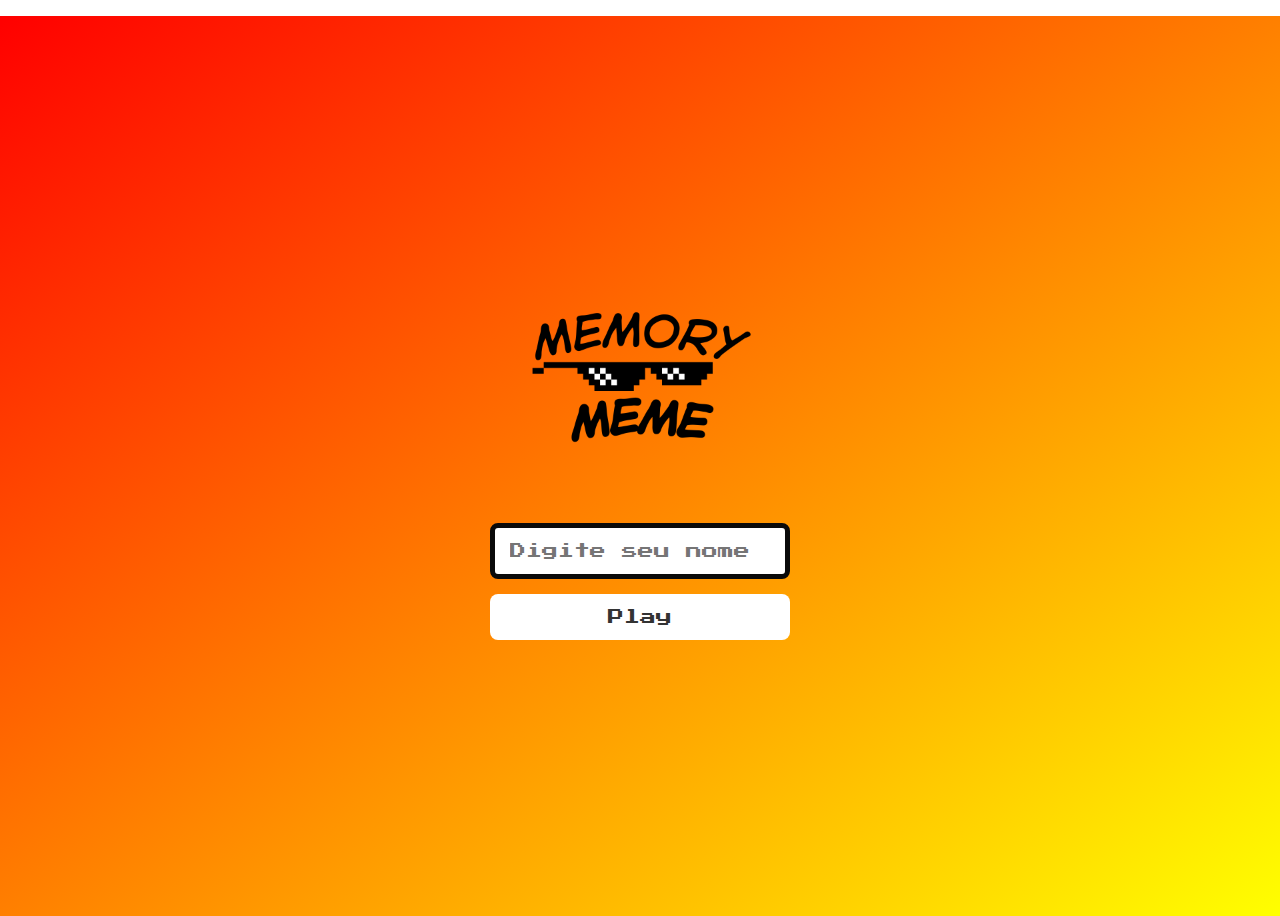
<file: index.html>
<!DOCTYPE html>
<html lang="pt-br">
<head>
    <meta name="viewport" content="width=device-width, initial-scale=1.0">
    <title>Jogo da Memória | Login </title>
    <link rel="stylesheet" href="css/reset.css">
    <link rel="stylesheet" href="css/login.css">
     
     

<body>
</head>
<div>
    <div class="game-container">
        <div class="board" id="board"></div>
        <button class="reset-bnt" id="reset-bnt"></button>
    </div>
<form class="login_form">
    <div class="login_header">
        <img src="img/logo.png" alt="logo icon">
    </div>
    <input type="text" class="login_input" placeholder="Digite seu nome" >
    <button type="submit" class="login_button" disabled> Play </button>
</form>
</div>

<script src="/js/script.js"></script>
</body>
</html>
</file>
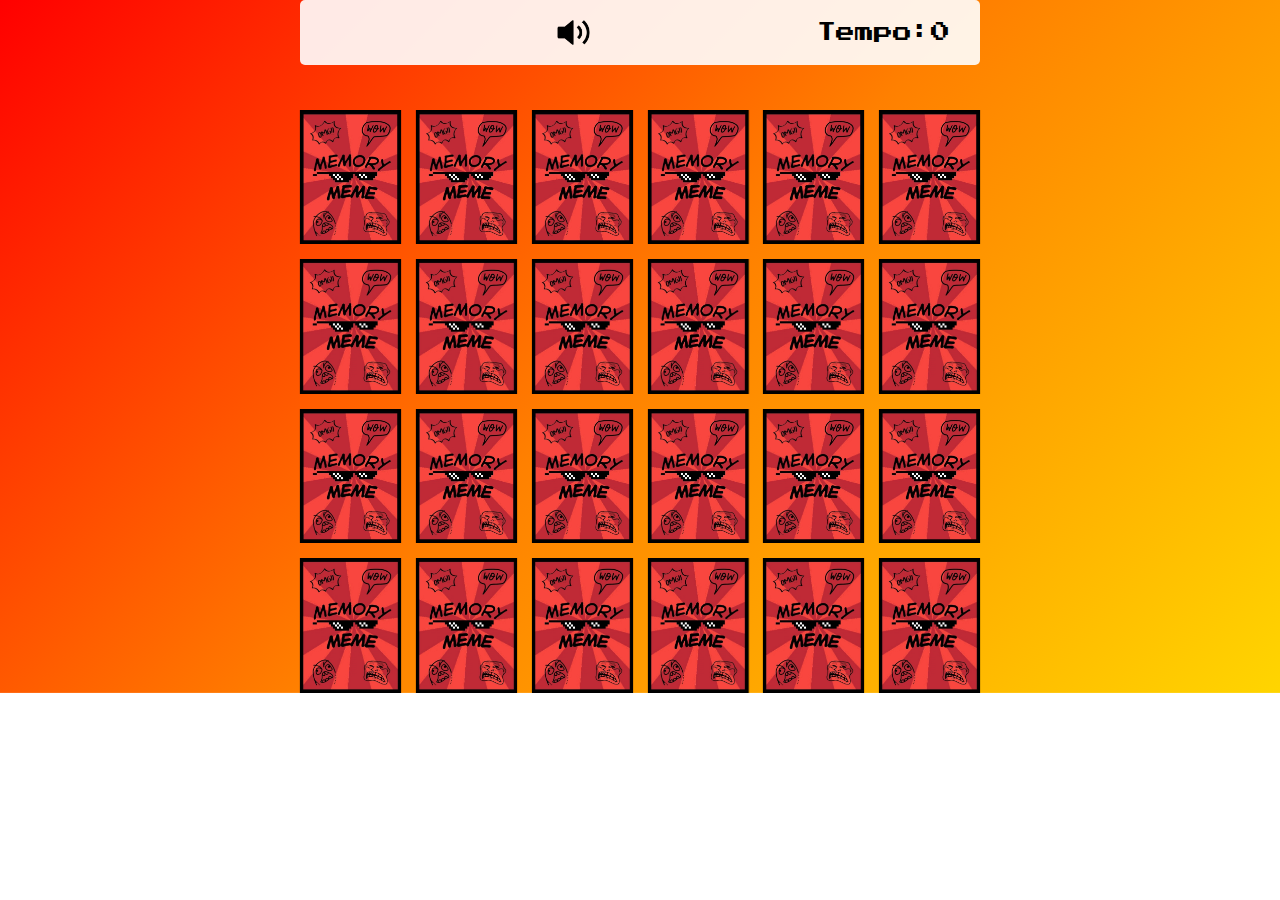
<file: page/game.html>
<!DOCTYPE html>
<html lang="pt-br">

<head>
    <meta charset="UTF-8">
    <meta name="viewport" content="width=device-width, initial-scale=1.0">
    <title>Página do Game</title>
    <link rel="stylesheet" href="../css/reset.css">
    <link rel="stylesheet" href="../css/game.css">
    <script src="../js/game.js" defer></script>
   

</head>

<body>
  <main>
 <header>
    <span class="player"></span>
  <button id="muteBtn">
    <img id="muteIcon" src="../img/com-som.png" alt="Som ligado" width="24">
  </button>
    <span>Tempo:<span class="timer">0</span></span>
  </header>
  </main>
 

  <div class="grid"></div>

  <audio id="bgMusic" loop autoplay>
    <source src="/sound/dj-snake-lil-jon-turn-down-for-what_xBkMJyHh.mp3" type="audio/mpeg">
  </audio>
  <audio id="error-sound" src="../sound/faustao-errou.mp3"></audio>
</body>

</html>
</file>
<file: css/login.css>
.login_form {
    display: flex;
    align-items: center;
    flex-direction: column;
    height: 100vh;
    background-image: linear-gradient(to bottom right, red, yellow);
    justify-content: center;

}

.login_header {
    align-items: center;
    display: flex;
    flex-direction: column;
    justify-content: center;
    margin-bottom: 50px;
}

.login_header img {
    width: 300px;
    margin: -60px;
}

/* .login_header h1 {
    color: #333;
    font-size: 1.5em;
} */

.login_input{
    border: 5px solid #0a0a0a;
    border-radius: 8px;
    color: #333;
    font-size: 1em;
    margin-bottom: 15px;
    max-width: 300px;
    width: 100%;
    padding: 15px;
    outline: none;
}
.login_button{
    background: #000000;
    padding: 15px;
    border-radius: 8px;
    color: rgb(255, 255, 255);
    cursor: pointer;
    font-size: 1em;
    width: 100%;
    max-width: 300px;

}
.login_button:disabled {
    background: #ffffff;
    color: #333;
    cursor: auto;
}
</file>
<file: css/game.css>
main{
display: flex;                                        
flex-direction: column;                               
width: 100%;                                          
min-width: 100%;                                     
background-size: cover;                               
align-items: center;                                 
justify-content: center;                              
padding: 0 20px 30px;                                 
}

header{
  display: flex;                                      
  align-items: center;                                                  
  justify-content: space-between;                     
  background-color:rgba(255, 255, 255, 0.9);       
  font-size: 1.2em;                                                                
  width: 100%;                                       
  max-width: 680px;                                   
  padding: 15px 30px;                                 
  margin: 0 0 15px;                                   
  border-radius: 5px;                                
  gap: 15px;                                          
}


body{
  margin: 0;
  padding: 0;
  background: linear-gradient(135deg, #ff0000, #ff8000, #ffd500);
  background-size: cover;      /* cobre toda a tela */
  background-position: center; /* centraliza */
  background-repeat: no-repeat;

}


.grid{
    display: grid;
    width: 100%;
    max-width: 680px;
    grid-template-columns: repeat(6, 1fr);
    gap: 15px;
    margin: 0 auto;
}



.card{
    aspect-ratio: 3/4;
    width: 100%; 
    border-radius: 5px;
    position: relative;
    transition: all 400ms ease; 
    transform-style: preserve-3d;
}


.face{
    width: 100%;
    height: 100%;
    position: absolute;
    background-size: cover;
    background-position: center;
    border: 2px solid black;
    transition: all 400ms ease;
}

.front{
    transform: rotateY(180deg);
    background-image: url(/img/Caetano.jpeg);
}

.back{
    background-image: url(/img/Capa\ da\ carta.jpeg);
    
    
    backface-visibility: hidden;
}

.reveal-card{
    transform: rotateY(180deg);

}
 
.disabled-card {
filter: saturate(0);
opacity: 0.5;

}

#muteBtn {
  border: none;
  background: transparent; /* sem fundo */
  cursor: pointer;
  
}

#muteBtn img {
  width: 35px;
  height: 35px;
}
</file>
